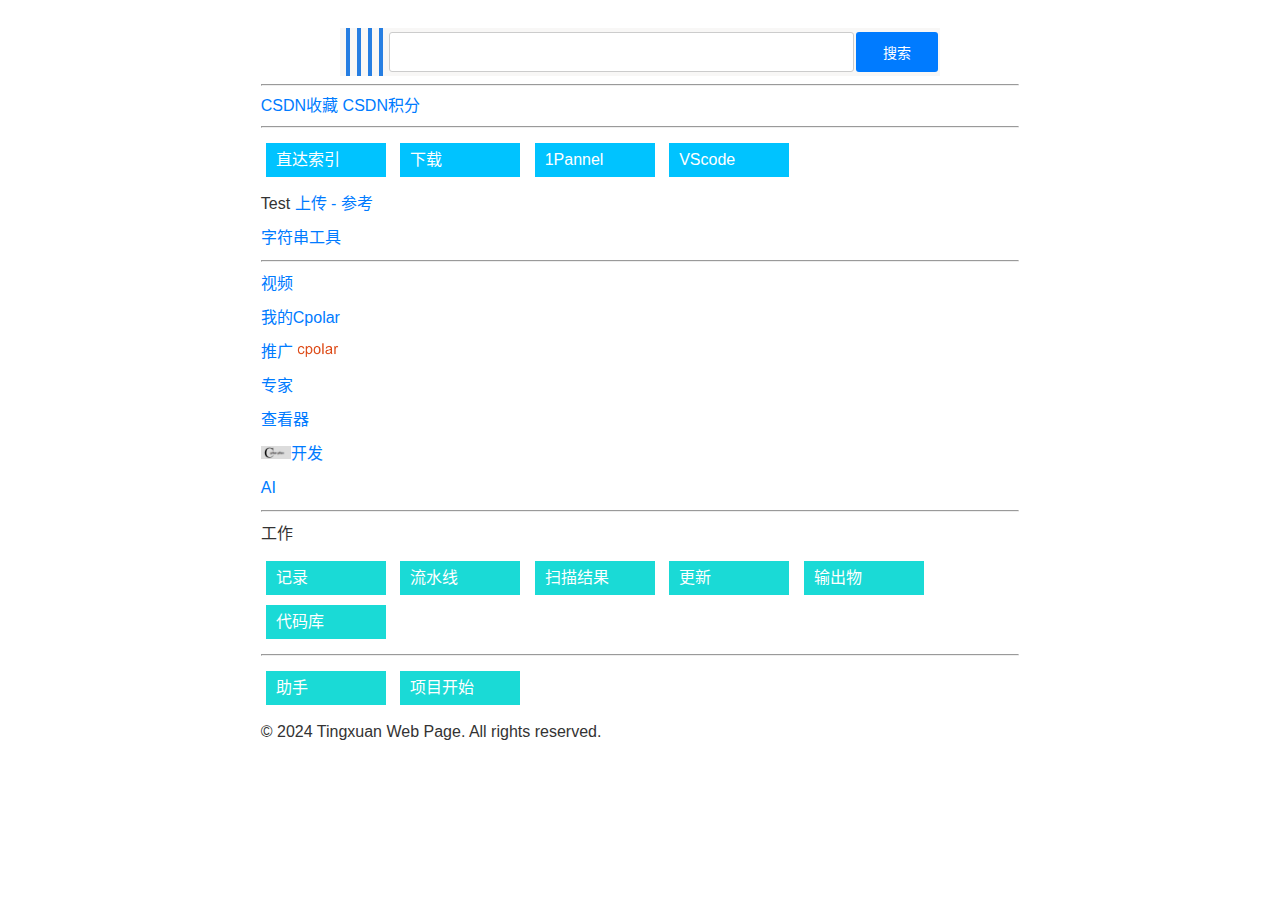
<file: index.html>
<!DOCTYPE html>
<html lang="zh-CN">

<head>
    <meta charset="UTF-8">
    <meta name="viewport" content="width=device-width, initial-scale=1.0">
    <link rel="stylesheet" href="./sub-pages/base.css">
    <link rel="stylesheet" href="./index.css">
    <link rel="stylesheet" href="./loader.css">
    <style>
        .main-content {
            font-size: medium;
            margin: 0 auto;
            width: 60%;
            background-color: rgba(255, 255, 255, 0.5);
            padding: 20px;
            border-radius: 10px;
            box-shadow: 0 0 10px rgba(255, 255, 255, 0.5);
        }

        .blue-link {
            display: inline-block;
            background-color: rgb(0, 195, 255);
            color: white;
            padding: 5px 10px;
            width: 100px;
            text-decoration: none;
            margin: 5px;
        }

        .hot-link {
            display: inline-block;
            background-color: rgb(26, 218, 214);
            color: white;
            padding: 5px 10px;
            width: 100px;
            text-decoration: none;
            margin: 5px;
        }

        body {
            background-image: url('https://img2.baidu.com/it/u=1850493911,2433536571&fm=253&fmt=auto&app=138&f=JPEG?w=700&h=400');
            background-repeat: no-repeat;
            background-size: cover;
        }
    </style>
    <title>开发者</title>

    <meta name="robots" content="index,follow" />
    <meta name="googlebot" content="index,follow" />
    <meta name="baiduspider" content="index,follow" />
    <meta name="msnbot" content="index,follow" />
    <meta name="yandexbot" content="index,follow" />
    <meta name="sogoubot" content="index,follow" />
    <meta name="bingbot" content="index,follow" />
</head>

<body>
    <div class="main-content">
        <form action="https://www.baidu.com/s" method="get" target="_blank">
            <div class="loader">
                <span class="col"></span>
                <span class="col"></span>
                <span class="col"></span>
                <span class="col"></span>
            </div>
            <input type="text" id="wd" name="wd" />
            <input type="submit" value="搜索" />
        </form>
        <hr>
        <a href="https://i.csdn.net/#/user-center/collection-list?type=1">CSDN收藏</a>
        <a href="https://mp.csdn.net/mp_download/analysis/download">CSDN积分</a>
        <hr>
        <p>
            <a href="./sub-pages/menu.html" class="blue-link">直达索引</a>
            <a href="http://172.16.20.173:9001" class="blue-link">下载</a>
            <a href="http://172.16.23.77:19316" class="blue-link">1Pannel</a>
            <a href="http://172.16.20.173:10043" class="blue-link">VScode</a>
        </p>
        <p>Test <a href="./sub-pages/bookref.html">上传 - 参考</a></p>
        <p><a href="./sub-pages/stringTransform.html">字符串工具</a></p>
        <hr>
        <p><a href="./sub-pages/vplay.html">视频</a></p>
        <p><a href="https://dashboard.cpolar.com/status">我的Cpolar</a></p>
        <p><a href="https://i.cpolar.com/m/4u6p">推广<img src="picts/cpolar-logo.png" alt="Doing ..."
                    style="width: 50px; height: auto;"></a></p>

        <p><a href="./sub-pages/expert.html">专家</a></p>
        <p><a href="./viewer.html">查看器</a></p>
        <p><a href="https://legacy.cplusplus.com/reference/thread/">
                <img src="picts/cppflag.jpg" alt="Doing ..." style="width: 30px; height: auto;">开发
            </a></p>
        <p> <a href="./ai.html">AI</a></p>
        <hr>
        <p>工作</p>
        <p>
            <a href="./tools.html" class="hot-link">记录</a>
            <a href="http://172.16.23.60:8929/cbdes_dev/codescan/-/pipelines" class="hot-link">流水线</a>
            <a href="http://172.16.20.173:1080/downloads/output_codescan/" class="hot-link">扫描结果</a>
            <a href="https://ucrbps2td4.feishu.cn/docx/TKbYd3tLpoS1b0xLWGUc8x2onbH" class="hot-link">更新</a>
            <a href="http://172.16.20.174:1080/" class="hot-link">输出物</a>
            <a href="http://172.16.23.60:8929/" class="hot-link">代码库</a>
        </p>
        <hr>
        <p>
            <a href="http://172.16.20.173:8002/" class="hot-link">助手</a>
            <a href="http://172.16.20.174:1080" class="hot-link">项目开始</a>
        </p>
        <!-- <script> -->
        <!-- <div className="loader"> -->
        <!-- <span className="ball" /> -->
        <!-- <span className="ball" /> -->
        <!-- <span className="ball" /> -->
        <!-- <span className="ball" /> -->
        <!-- </div> -->
        <!-- </script> -->
        <footer>
            <p>&copy; 2024 Tingxuan Web Page. All rights reserved.</p>
        </footer>
    </div>
</body>

</html>
</file>
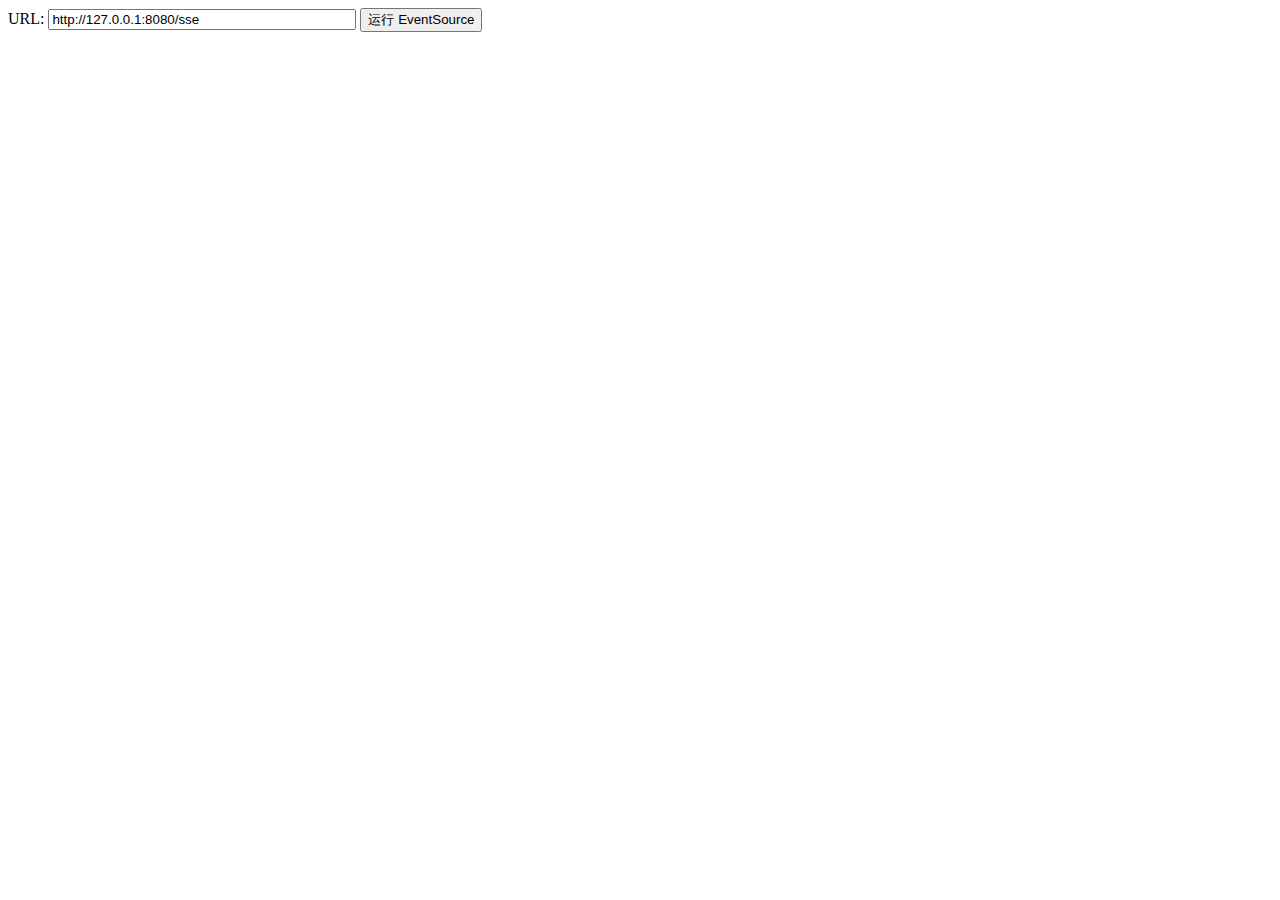
<file: EventSource.html>
<!DOCTYPE HTML>
<html>

<head>
<meta charset="utf-8">
<title>EventSource客户端</title>

<script type="text/javascript">
function EventSourceTest(url)
{
  if (typeof(EventSource) !== "undefined")
  {
    var es = new EventSource(url);

    es.onopen = function()
    {
      alert("连接已建立");
    };

    es.onmessage = function(ev)
    {
      console.log("received event: " + ev.data);
      var li=document.createElement("li");
      li.innerHTML=ev.data;
      document.getElementById("msg_list").appendChild(li);
    };

    es.onerror = function(e)
    {
      alert("连接断开");
    };
  }
  else
  {
    alert("您的浏览器不支持 EventSource!");
  }
}
</script>
</head>

<body>
  URL: <input type="text" id="url" value="http://127.0.0.1:8080/sse" style="width:300px;">
  <button onclick="EventSourceTest(document.getElementById('url').value)">运行 EventSource</button>
  <div>
    <ul id="msg_list" style="height:500px;overflow-y:scroll;">
    </ul>
  <div>
</body>

</html>
</file>
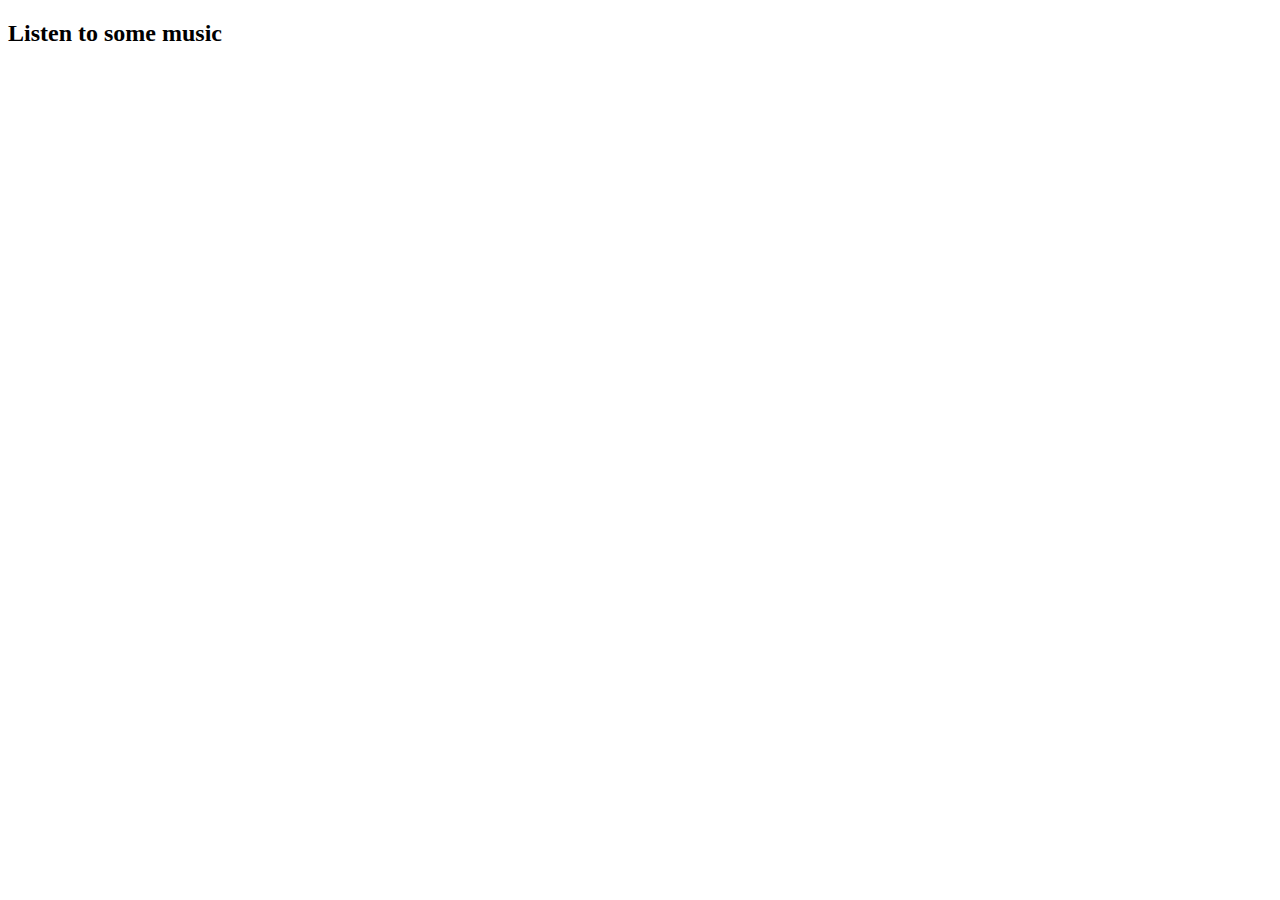
<file: tools.html>
<!DOCTYPE html>
<html lang="en">

<head>
    <meta charset="UTF-8">
    <meta name="viewport" content="width=device-width, initial-scale=1.0">
    <title>Web Music Player</title>
    <script>
    </script>
</head>

<body>
    <h2>Listen to some music</h2>
    <iframe src="https://open.spotify.com/embed/track/7qiZfU...your-embed-code-here" width="300" height="380"
        frameborder="0" allowtransparency="true" allow="encrypted-media"></iframe>
</body>

</html>
</file>
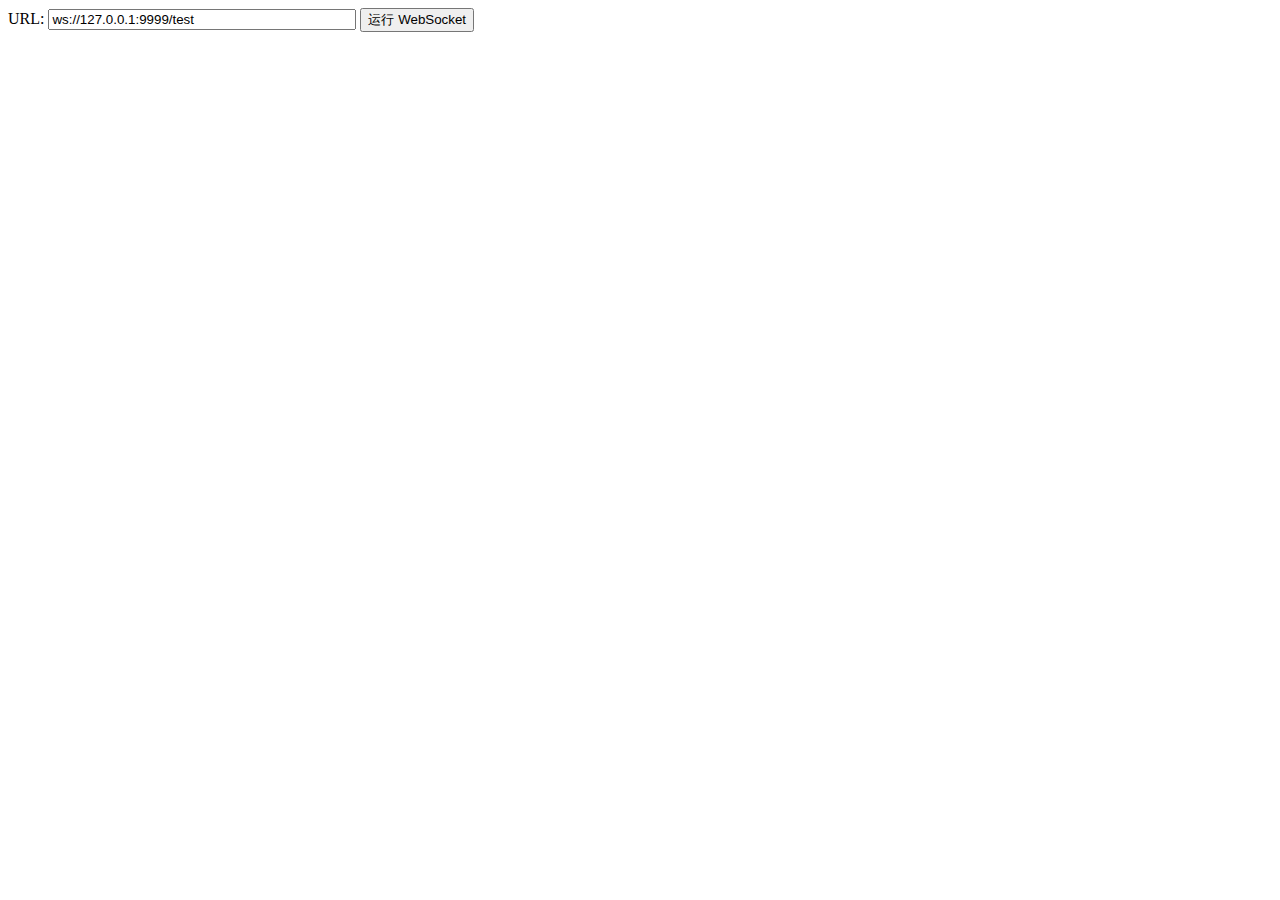
<file: WebSocket.html>
<!DOCTYPE HTML>
<html>

<head>
<meta charset="utf-8">
<title>WebSocket客户端</title>

<script type="text/javascript">
function WebSocketTest(url)
{
  if ("WebSocket" in window)
  {
    // 打开一个 web socket
    var ws = new WebSocket(url);

    ws.onopen = function()
    {
      alert("连接已建立");
      ws.send("hello");
    };

    ws.onmessage = function(ev)
    {
      var received_msg = ev.data;
      console.log("received websocket message: " + received_msg);
      var li=document.createElement("li");
      li.innerHTML=received_msg;
      document.getElementById("msg_list").appendChild(li);
    };

    ws.onclose = function()
    {
      alert("连接已关闭");
    };
  }
  else
  {
    alert("您的浏览器不支持 WebSocket!");
  }
}
</script>
</head>

<body>
  URL: <input type="text" id="url" value="ws://127.0.0.1:9999/test" style="width:300px;">
  <button onclick="WebSocketTest(document.getElementById('url').value)">运行 WebSocket</button>
  <div>
    <ul id="msg_list" style="height:500px;overflow-y:scroll;">
    </ul>
  <div>
</body>

</html>
</file>
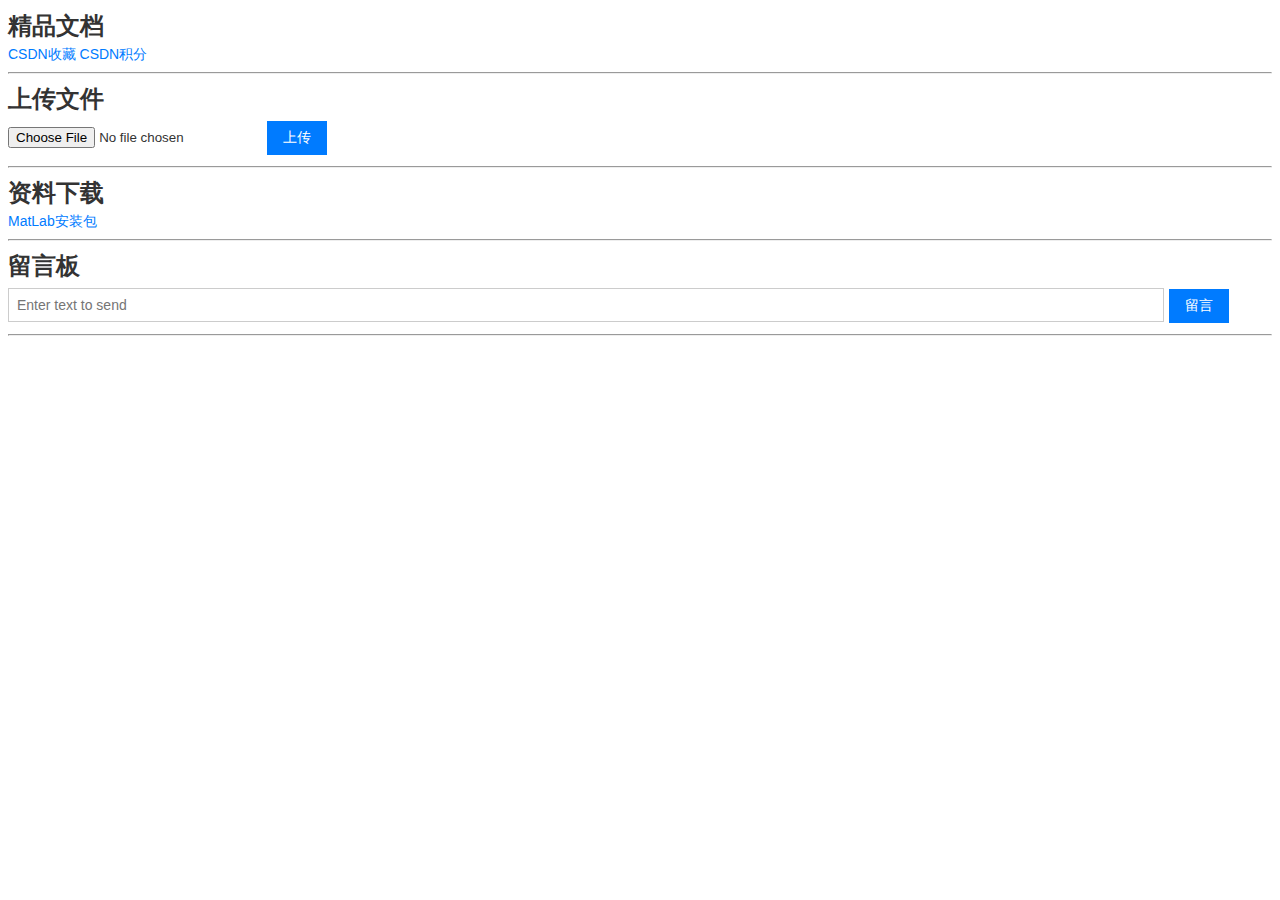
<file: sub-pages/bookref.html>
<!DOCTYPE html>
<html lang="en">

<head>
    <meta charset="UTF-8">
    <meta http-equiv="X-UA-Compatible" content="IE=edge">
    <meta name="viewport" content="width=device-width, initial-scale=1.0">
    <link rel="stylesheet" href="./base.css">
    <title>留言板</title>

</head>

<body>
    <h1>精品文档</h1>
    <a href="https://i.csdn.net/#/user-center/collection-list?type=1">CSDN收藏</a>
    <a href="https://mp.csdn.net/mp_download/analysis/download">CSDN积分</a>
    <!-- 添加更多链接 -->
    <hr>
    <h1>上传文件</h1>
    <form action="http://172.16.20.173:8080/upload" method="post" enctype="multipart/form-data">
        <input type="file" name="file">
        <input type="submit" value="上传">
    </form>
    <hr>

    <h1>资料下载</h1>
    <a href="http://172.16.20.173:8080/downloads/tools/MATLAB_R2023b.7z">MatLab安装包</a>

    <hr>
    <h1>留言板</h1>

    <input type="text" id="inputText" placeholder="Enter text to send">
    <button onclick="sendPostRequest()">留言</button>
    <div id="response"></div>

    <hr>

    <div id="messages">
        <!-- 留言内容将在这里显示 -->
    </div>

    <script>
        function sendPostRequest() {
            var message = document.getElementById('inputText').value;
            var text = message;
            console.log("Text:" + text);

            fetch('http://172.16.20.173:8080/echo', {
                method: 'POST',
                headers: {
                    'Content-Type': 'text/plain'
                },
                body: text
            })
                .then(response => response.text())
                .then(data => {
                    document.getElementById('response').innerHTML = 'Response: ' + data;
                })
                .catch(error => {
                    document.getElementById('response').innerHTML = 'Error: ' + error;
                });
        }
    </script>
</body>

</html>
</file>
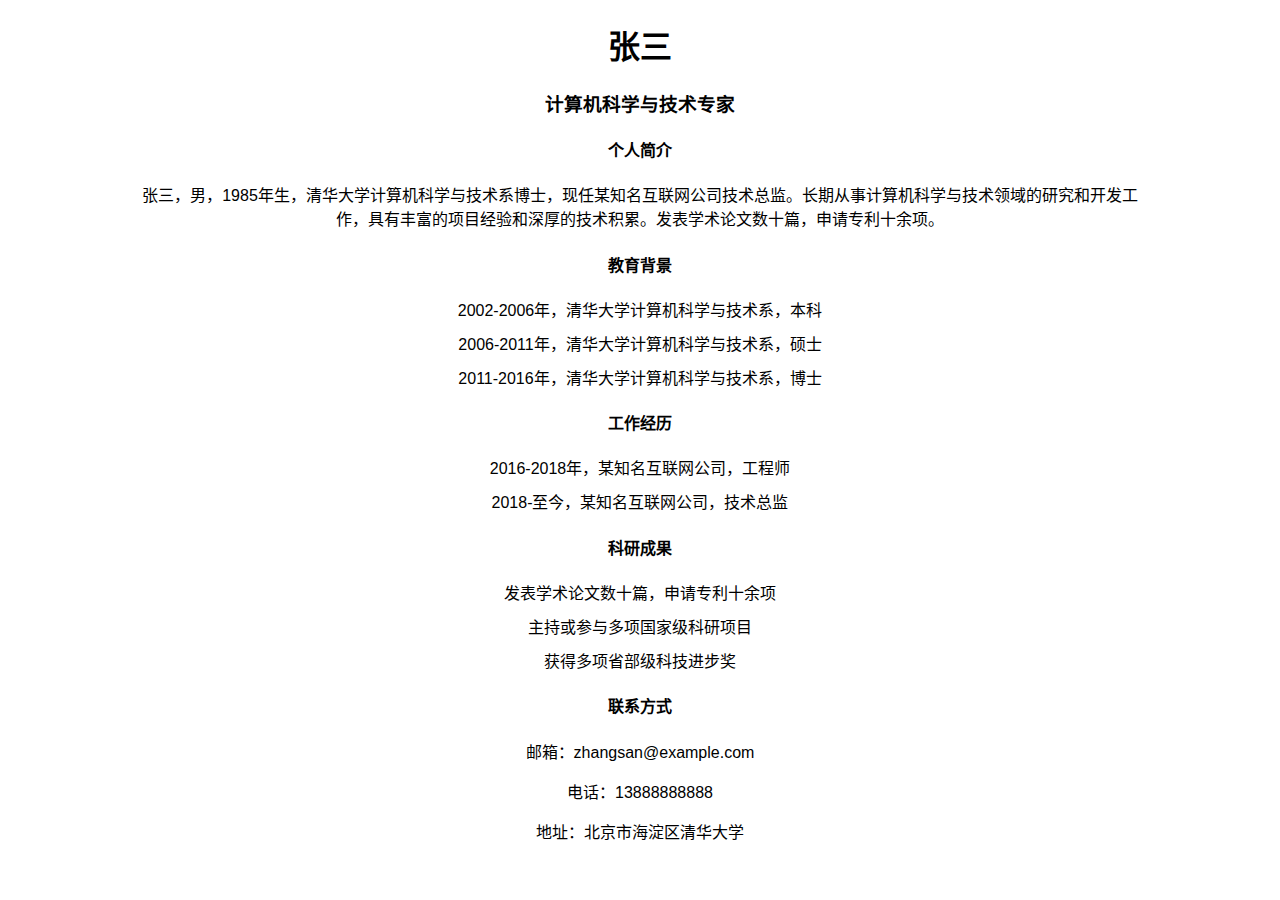
<file: sub-pages/expert.html>
<!DOCTYPE html>
<html lang="zh-CN">

<head>
    <meta charset="UTF-8">
    <meta name="viewport" content="width=device-width, initial-scale=1.0">
    <title>专家简历</title>
    <style>
        body {
            font-family: Arial, sans-serif;
        }

        .resume {
            width: 80%;
            margin: 0 auto;
            text-align: center;
        }

        .section-title {
            font-size: 24px;
            font-weight: bold;
            margin-bottom: 10px;
        }

        .section-content {
            margin-bottom: 20px;
        }

        .section-content ul {
            list-style: none;
            padding: 0;
        }

        .section-content li {
            margin-bottom: 10px;
        }
    </style>
</head>

<body>
    <div class="resume">
        <h1>张三</h1>
        <h3>计算机科学与技术专家</h3>
        <h4>个人简介</h4>
        <div class="section-content">
            <p>张三，男，1985年生，清华大学计算机科学与技术系博士，现任某知名互联网公司技术总监。长期从事计算机科学与技术领域的研究和开发工作，具有丰富的项目经验和深厚的技术积累。发表学术论文数十篇，申请专利十余项。
            </p>
        </div>
        <h4>教育背景</h4>
        <div class="section-content">
            <ul>
                <li>2002-2006年，清华大学计算机科学与技术系，本科</li>
                <li>2006-2011年，清华大学计算机科学与技术系，硕士</li>
                <li>2011-2016年，清华大学计算机科学与技术系，博士</li>
            </ul>
        </div>
        <h4>工作经历</h4>
        <div class="section-content">
            <ul>
                <li>2016-2018年，某知名互联网公司，工程师</li>
                <li>2018-至今，某知名互联网公司，技术总监</li>
            </ul>
        </div>
        <h4>科研成果</h4>
        <div class="section-content">
            <ul>
                <li>发表学术论文数十篇，申请专利十余项</li>
                <li>主持或参与多项国家级科研项目</li>
                <li>获得多项省部级科技进步奖</li>
            </ul>
        </div>
        <h4>联系方式</h4>
        <div class="section-content">
            <p>邮箱：zhangsan@example.com</p>
            <p>电话：13888888888</p>
            <p>地址：北京市海淀区清华大学</p>
        </div>
    </div>
</body>

</html>
</file>
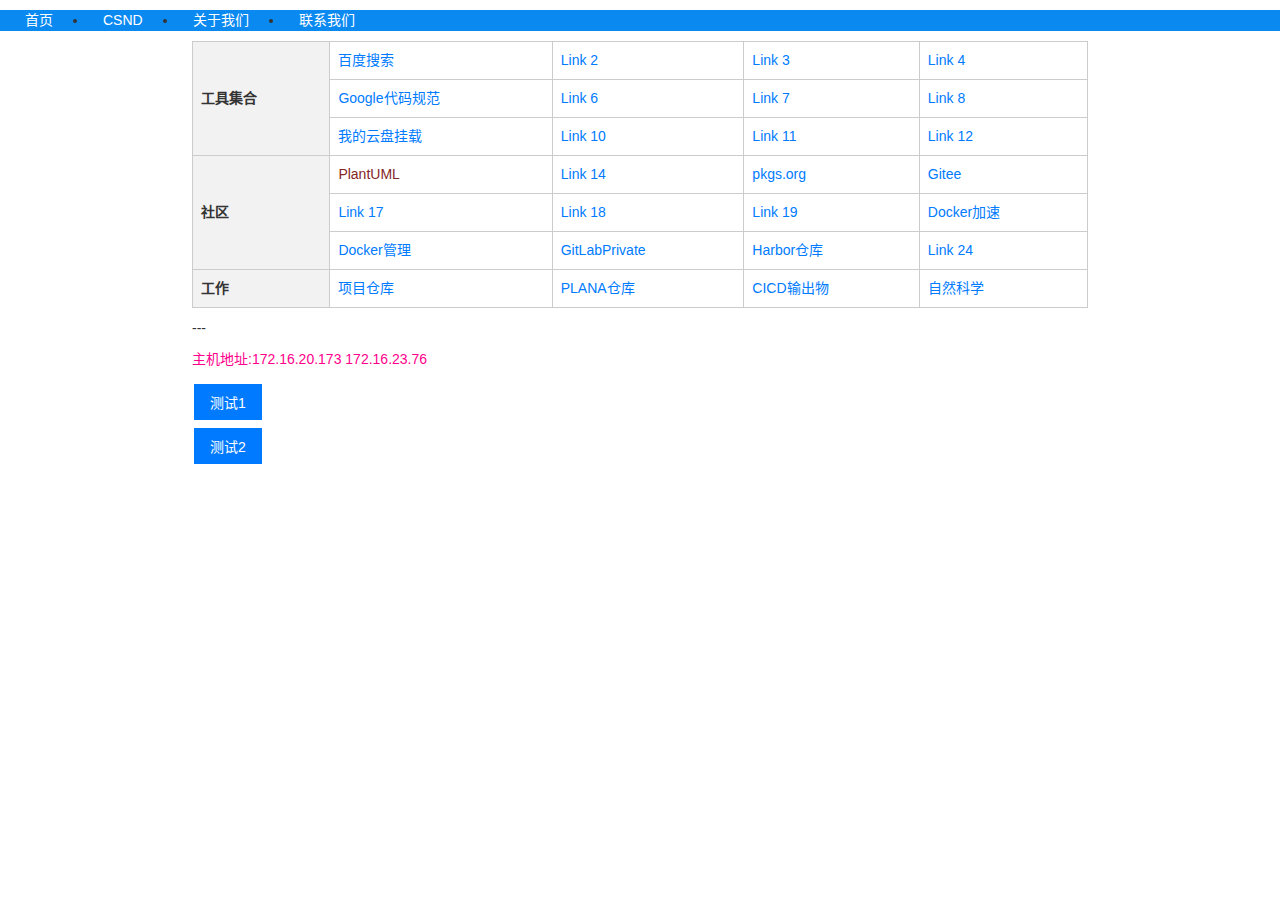
<file: sub-pages/menu.html>
<!DOCTYPE html>
<html lang="zh-CN">

<head>
    <title>3x4 Link Matrix</title>
    <link rel="stylesheet" href="./base.css">
    <link rel="stylesheet" href="./nav.css">
    <script src="base.js">
    </script>
    <script>
        var display = function () {
            var note = processText("Xx yy Zz !~")
            alert("Note:" + note)
        }
    </script>

    <style>
        .menu {
            border-collapse: collapse;
            width: 70%;
            margin: 0 auto;
            padding: auto;
        }

        .tool {
            border-collapse: collapse;
            width: 70%;
            margin: 0 auto;
            padding: auto;
        }
    </style>
</head>

<body>
    <p> </p>
    <nav>
        <li><a href="../index.html">首页</a></li>
        <li><a href="https://mp.csdn.net/">CSND</a></li>
        <li><a href="#">关于我们</a></li>
        <li><a href="#">联系我们</a></li>
    </nav>
    <p> </p>
    <div class="menu">
        <table>
            <tr>
                <th rowspan="3">工具集合</th>
                <td><a href="https://www.baidu.com">百度搜索</a></td>
                <td><a href="#">Link 2</a></td>
                <td><a href="#">Link 3</a></td>
                <td><a href="#">Link 4</a></td>
            </tr>
            <tr>
                <td><a
                        href="https://zh-google-styleguide.readthedocs.io/en/latest/google-cpp-styleguide/contents.html">Google代码规范</a>
                </td>
                <td><a href="#">Link 6</a></td>
                <td><a href="#">Link 7</a></td>
                <td><a href="#">Link 8</a></td>
            </tr>
            <tr>
                <td><a href="http://172.16.20.173:19798">我的云盘挂载</a></td>
                <td><a href="#">Link 10</a></td>
                <td><a href="#">Link 11</a></td>
                <td><a href="#">Link 12</a></td>
            </tr>
            <tr>
                <th rowspan="3">社区</th>
                <td><a href="https://plantuml.com/zh/" style="color:rgb(133, 37, 37);">PlantUML</a></td>
                <td><a href="#">Link 14</a></td>
                <td><a href="https://pkgs.org/">pkgs.org</a></td>
                <td><a href="https://gitee.com/sailwon/txconfig.git">Gitee</a></td>
            </tr>
            <tr>
                <td><a href="#">Link 17</a></td>
                <td><a href="#">Link 18</a></td>
                <td><a href="#">Link 19</a></td>
                <td><a href="https://www.runoob.com/docker/docker-mirror-acceleration.html">Docker加速</a></td>
            </tr>
            <tr>
                <td><a href="http://172.16.23.76:9000/">Docker管理</a></td>
                <td><a href="http://172.16.23.76:1180/">GitLabPrivate</a></td>
                <td><a href="http://172.16.23.60:8080/harbor/projects/8/repositories">Harbor仓库</a></td>
                <td><a href="#">Link 24</a></td>
            </tr>
            <tr>
                <th rowspan="3">工作</th>
                <td><a href="http://172.16.23.60:8929/">项目仓库</a></td>
                <td><a href="http://172.16.9.110/sda_plan1a/license">PLANA仓库</a></td>
                <td><a href="http://172.16.23.76:1080/">CICD输出物</a></td>
                <td><a href="https://grants.nsfc.gov.cn/pmpweb/psn-index">自然科学</a></td>
            </tr>
        </table>
    </div>
    <div class="tool">
        <p>---</p>
        <p style="color : rgb(255, 0, 140)">主机地址:172.16.20.173 172.16.23.76</p>
        <input type="button" value="测试1" onclick="helloWorld()"></input><br />
        <input type="button" value="测试2" onclick="getNetTime()"></input><br />
    </div>
</body>

</html>
</file>
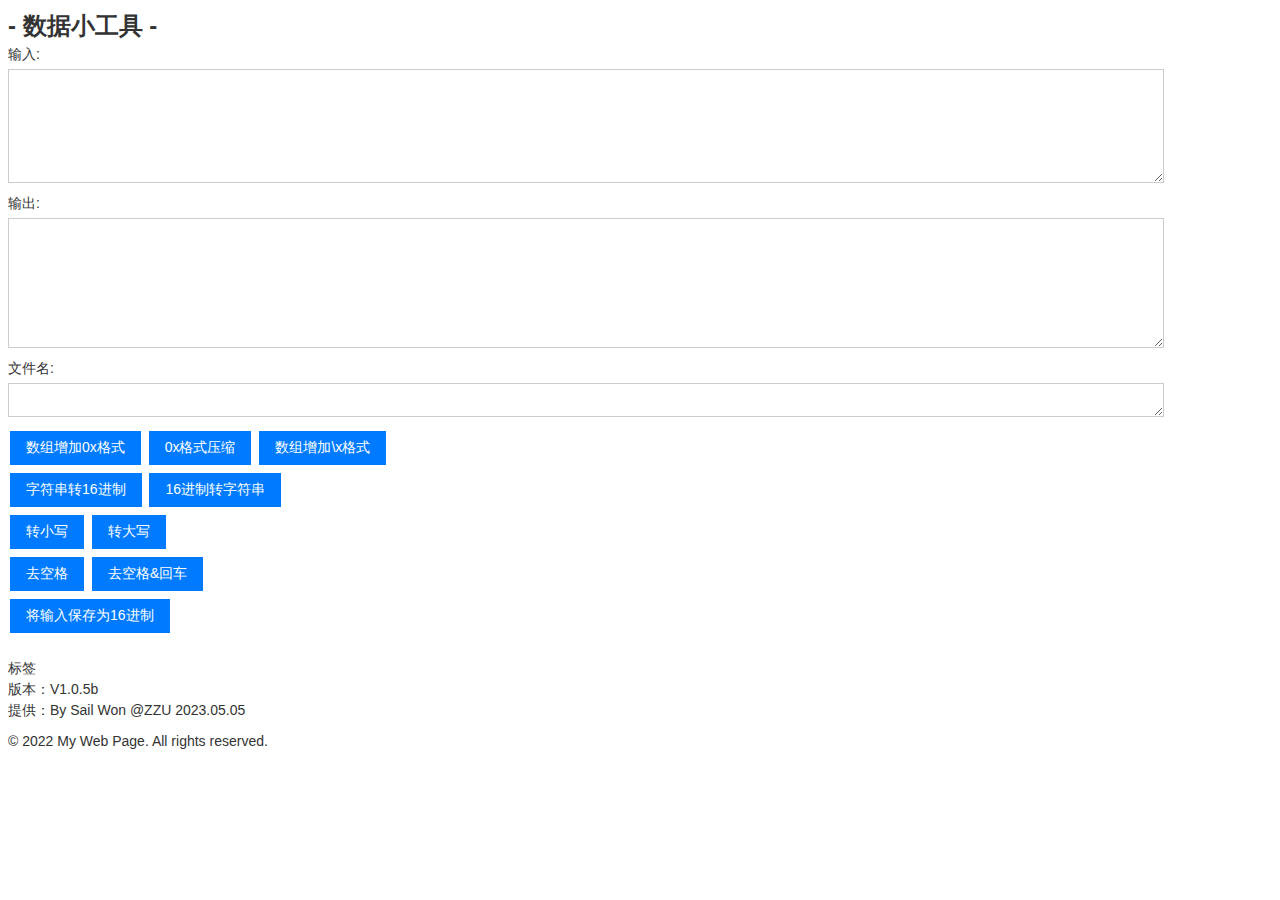
<file: sub-pages/stringTransform.html>
<!DOCTYPE html>
<html>

<head>
    <link rel="stylesheet" href="./base.css">
    <meta charset="utf-8">
    <title>数据小工具</title>
</head>

<body>
    <h1>- 数据小工具 -</h1>
    <form name="myform">
        输入:<br />
        <textarea rows="6" cols="160" name="value1"></textarea><br />

        输出:<br />
        <textarea rows="7" cols="160" name="value2"></textarea><br />

        文件名:<br />
        <textarea rows="1" cols="160" name="value3"></textarea><br />
    </form>
    <input type="button" name="button" value="数组增加0x格式" onclick="submit()"></input>
    <input type="button" name="button1" value="0x格式压缩" onclick="submit1()"></input>
    <input type="button" name="button8" value="数组增加\x格式" onclick="submitEx()"></input><br />
    <input type="button" name="button2" value="字符串转16进制" onclick="submit2()"></input>
    <input type="button" name="button3" value="16进制转字符串" onclick="submit3()"></input><br />
    <input type="button" name="button4" value="转小写" onclick="submit4()"></input>
    <input type="button" name="button5" value="转大写" onclick="submit5()"></input><br />
    <input type="button" name="button6" value="去空格" onclick="submit6()"></input>
    <input type="button" name="button7" value="去空格&回车" onclick="submit7()"></input><br />
    <input type="button" name="button9" value="将输入保存为16进制" onclick="saveData()"></input><br />
    <br />
    <div>标签</div>
    <div>版本：V1.0.5b</div>
    <div>提供：By Sail Won @ZZU 2023.05.05</div>
    <footer>
        <p>&copy; 2022 My Web Page. All rights reserved.</p>
    </footer>
</body>

<script type="text/javascript">



    var submit = function () {
        var value1 = myform.value1.value
        myform.value2.value = strTohexAndFormat(value1)
    }
    var submitEx = function () {
        var value1 = myform.value1.value
        myform.value2.value = strTohexExAndFormat(value1)
    }

    var submit1 = function () {
        var value1 = myform.value1.value
        myform.value2.value = clear(value1)
    }

    var submit2 = function () {
        var value1 = myform.value1.value
        myform.value2.value = str2hex(value1)
    }

    var submit3 = function () {
        var value1 = myform.value1.value
        myform.value2.value = hex2str(value1)
    }

    var submit4 = function () {
        var value1 = myform.value1.value
        myform.value2.value = lowerCase(value1)

    }

    var submit5 = function () {
        var value1 = myform.value1.value
        myform.value2.value = upperCase(value1)

    }

    var submit6 = function () {
        var value1 = myform.value1.value
        myform.value2.value = removeSpace(value1)

    }

    var submit7 = function () {
        var value1 = myform.value1.value
        myform.value2.value = removeSpaceEnter(value1)

    }

    var saveData = function () {
        console.log(myform.value1.value)
        downloadData(myform.value1.value, myform.value3.value, ".txt")
    }

    //////////////////////////////////////////////////////////

    //0x数据压缩
    function clear(str) {
        str = str.replace(/,/g, "");//取消字符串中出现的所有逗号
        str = str.replace(/0x/g, "");//取消字符串中出现的所有逗号
        str = str.replace(/ /g, "");//取消字符串中出现的所有空格
        str = str.replace(/:/g, "");//取消字符串中出现的所有空格

        var array = [];
        array.push(str);
        array.push("\r\noutput length:");
        array.push(str.length / 2);
        array.push("bytes\r\n");
        return array.join('')
    }

    //字符串16进制加0x
    function strTohexAndFormat(str) {

        str = str.replace(/ /g, "");//取消字符串中出现的所有空格
        if (str.length % 2 != 0) {
            alert("数据格式有误");
            return;
        }
        var array = [];
        for (var i = 0; i < str.length / 2; i++) {
            var temp = str.substr(i * 2, 2);
            temp = "0x" + temp + ","
            array.push(temp)
        }
        array.push("\r\noutput length:");
        array.push(str.length / 2);
        array.push("bytes\r\n");
        return array.join('')
    }

    //字符串16进制加\x
    function strTohexExAndFormat(str) {

        str = str.replace(/ /g, "");//取消字符串中出现的所有空格
        if (str.length % 2 != 0) {
            alert("数据格式有误");
            return;
        }
        var array = [];
        for (var i = 0; i < str.length / 2; i++) {
            var temp = str.substr(i * 2, 2);
            temp = "\\" + "x" + temp
            array.push(temp)
        }
        array.push("\r\noutput length:");
        array.push(str.length / 2);
        array.push("bytes\r\n");
        return array.join('')
    }

    // 字符串转16进制
    function str2hex(str) {
        if (str === "") {
            alert("data illegal!");
            return "";
        }
        var arr = [];
        arr.push("0x");
        for (var i = 0; i < str.length; i++) {
            arr.push(str.charCodeAt(i).toString(16));//.toString(8));
        }
        arr.push("\r\noutput length: ");
        arr.push(str.length);
        arr.push(" bytes\r\n");
        return arr.join('');
    }

    // 16进制转字符串
    function hex2str(hex) {
        var trimedStr = hex.trim();
        var rawStr = trimedStr.substr(0, 2).toLowerCase() === "0x" ? trimedStr.substr(2) : trimedStr;
        var len = rawStr.length;
        if (len % 2 !== 0) {
            alert("Illegal Format ASCII Code!");
            return "";
        }
        var curCharCode;
        var resultStr = [];
        for (var i = 0; i < len; i = i + 2) {
            curCharCode = parseInt(rawStr.substr(i, 2), 16);
            resultStr.push(String.fromCharCode(curCharCode));
        }
        resultStr.push("\n output length:");
        resultStr.push(len / 2);
        resultStr.push("byte\n");
        return resultStr.join("");
    }

    //转小写
    function lowerCase(str) {
        if (str.length < 1) {
            return;
        }
        return str.toLowerCase();
    }

    //转大写
    function upperCase(str) {
        if (str.length < 1) {
            return;
        }
        return str.toUpperCase();
    }

    //去空格
    function removeSpace(str) {
        if (str.length < 1) {
            return;
        }
        str = str.replace(/ /g, "");//取消字符串中出现的所有空格

        var array = [];
        array.push(str);
        array.push("\r\noutput length:");
        array.push(str.length / 2);
        array.push("bytes\r\n");
        return array.join('')
    }

    //去空格&回车
    function removeSpaceEnter(str) {
        if (str.length < 1) {
            return;
        }
        str = str.replace(/\ +/g, "");//取消字符串中出现的所有空格
        str = str.replace(/\r\n/g, "");//去除换行
        str = str.replace(/\n/g, "");//去除换行

        var array = [];
        array.push(str);
        array.push("\r\noutput length:");
        array.push(str.length / 2);
        array.push("bytes\r\n");
        return array.join('')
    }

    // 保存16进制数据为文件
    function saveHexToFile(hexData, fileName) {
        let byteNumbers = new Uint8Array(hexData.length / 2);
        for (let i = 0; i < hexData.length; i += 2) {
            byteNumbers[i / 2] = parseInt(hexData.substr(i, 2), 16);
        }
        let blob = new Blob([byteNumbers], { type: "application/octet-stream" });
        let link = document.createElement("a");
        link.href = URL.createObjectURL(blob);
        link.download = fileName;
        link.click();
    }

    function downloadData(data, filename, type) {
        var file = new Blob(["\ufeff" + data], { type: type });
        if (window.navigator.msSaveOrOpenBlob)
            // IE10+
            window.navigator.msSaveOrOpenBlob(file, filename);
        else {
            saveHexToFile(data, filename);
        }
    }
</script>

</html>
</file>
<file: sub-pages/base.css>
/* 设置body的字体和颜色 */
body {
    font-family: Arial, sans-serif;
    font-size: 14px;
    line-height: 1.5;
    color: #333;
}

/* 设置标题样式 */
h1,
h2,
h3,
h4,
h5,
h6 {
    font-family: Arial, sans-serif;
    margin: 0;
}

h1 {
    font-size: 24px;
    font-weight: bold;
}

h2 {
    font-size: 20px;
    font-weight: bold;
}

h3 {
    font-size: 18px;
    font-weight: bold;
}

h4 {
    font-size: 16px;
    font-weight: bold;
}

h5 {
    font-size: 14px;
    font-weight: bold;
}

h6 {
    font-size: 12px;
    font-weight: bold;
}

/* 设置段落样式 */
p {
    margin: 10px 0;
}

/* 设置链接样式 */
a {
    color: #007bff;
    text-decoration: none;
}

a:hover {
    color: #0056b3;
    text-decoration: underline;
}

/* 设置列表样式 */
ul {
    list-style: none;
    padding: 0;
}

li {
    margin-bottom: 10px;
}

/* 设置表格样式 */
table {
    border-collapse: collapse;
    width: 100%;
}

th,
td {
    border: 1px solid #ccc;
    padding: 8px;
    text-align: left;
}

th {
    background-color: #f2f2f2;
    font-weight: bold;
}

/* 设置按钮样式 */
button {
    background-color: #007bff;
    border: none;
    color: #fff;
    cursor: pointer;
    padding: 8px 16px;
    text-align: center;
    text-decoration: none;
    display: inline-block;
    font-size: 14px;
    margin: 4px 2px;
    transition-duration: 0.4s;
}

button:hover {
    background-color: #0056b3;
    color: #fff;
}

/* 设置输入框样式 */
input[type="text"],
input[type="password"],
input[type="email"],
input[type="number"],
input[type="search"],
textarea {
    width: 90%;
    padding: 8px;
    border: 1px solid #ccc;
    font-size: 14px;
    margin: 4px 0;
    display: inline-block;
}

input[type="submit"],
input[type="button"] {
    background-color: #007bff;
    border: none;
    color: #fff;
    cursor: pointer;
    padding: 8px 16px;
    text-align: center;
    text-decoration: none;
    display: inline-block;
    font-size: 14px;
    margin: 4px 2px;
    transition-duration: 0.4s;
}

input[type="submit"]:hover,
input[type="button"]:hover {
    background-color: #0056b3;
    color: #fff;
}
</file>
<file: index.css>
form {
    display: flex;
    flex-direction: row;
    width: 600px;
    margin: 0 auto;
    background-color: rgb(248, 247, 246);
}

label {
    margin-right: 5px;
}

input[type="text"] {
    width: 90%;
    padding: 5px;
    border: 1px solid #ccc;
    border-radius: 3px;
}

input[type="submit"] {
    width: 15%;
    padding: 5px 20px;
    background-color: #007bff;
    color: #fff;
    border: none;
    border-radius: 3px;
    cursor: pointer;
    display: inline-block;
}

input[type="submit"]:hover {
    background-color: #0056b3;
}

.bg1 {
    /* background-image: url('./picts/background.jpeg');*/
    /* background-image: url('https://img2.baidu.com/it/u=1850493911,2433536571&fm=253&fmt=auto&app=138&f=JPEG?w=700&h=400'); */
    /*background-image: url('https://picx.zhimg.com/80/v2-2aa2cf7f91d885950334f924e0e01c98_1440w.webp?source=1def8aca');*/
    /*background-image: url('https://static.simpledesktops.com/uploads/desktops/2017/06/02/bg-wallpaper.png');*/
    background-image: url('https://dyimg.bosslib.com/ev3.jpg?imageView2/1/w/1600/h/900/interlace/1/q/95');
    background-repeat: no-repeat;
    background-size: cover;
}
</file>
<file: loader.css>
.loader {
    width: 58px;
    height: 48px;
    text-align: center;
    font-size: 10px;
}

.loader>.col {
    background-color: #267ee2;
    height: 100%;
    width: 4px;
    margin: 0 2px;
    display: inline-block;
    animation: stretch 1.2s infinite ease-in-out;
}

.loader>.col:nth-child(2) {
    animation-delay: -1.1s
}

.loader>.col:nth-child(3) {
    animation-delay: -1s
}

.loader>.col:nth-child(4) {
    animation-delay: -0.9s
}

.loader>.col:nth-child(5) {
    animation-delay: -0.8s
}

@keyframes stretch {

    0%,
    40%,
    100% {
        transform: scaleY(0.45);
    }

    20% {
        transform: scaleY(1);
    }
}
</file>
<file: sub-pages/nav.css>
/* styles.css */

/* 样式重置 */
* {
  margin: 0;
  padding: 0;
  box-sizing: border-box;
}

/* 导航栏样式 */
nav {
  background-color: #0a89f1;
  /* 浅蓝色 */
  display: flex;
}

nav ul {
  list-style: none;
  display: flex;
  font-size: medium;
}

nav li {
  margin: 0 10px;
}

nav a {
  text-decoration: none;
  color: white;
  padding: 10px 15px;
}

nav a:hover {
  background-color: #1c0df3;
  /* 深蓝色 */
  color: white;
}
</file>
